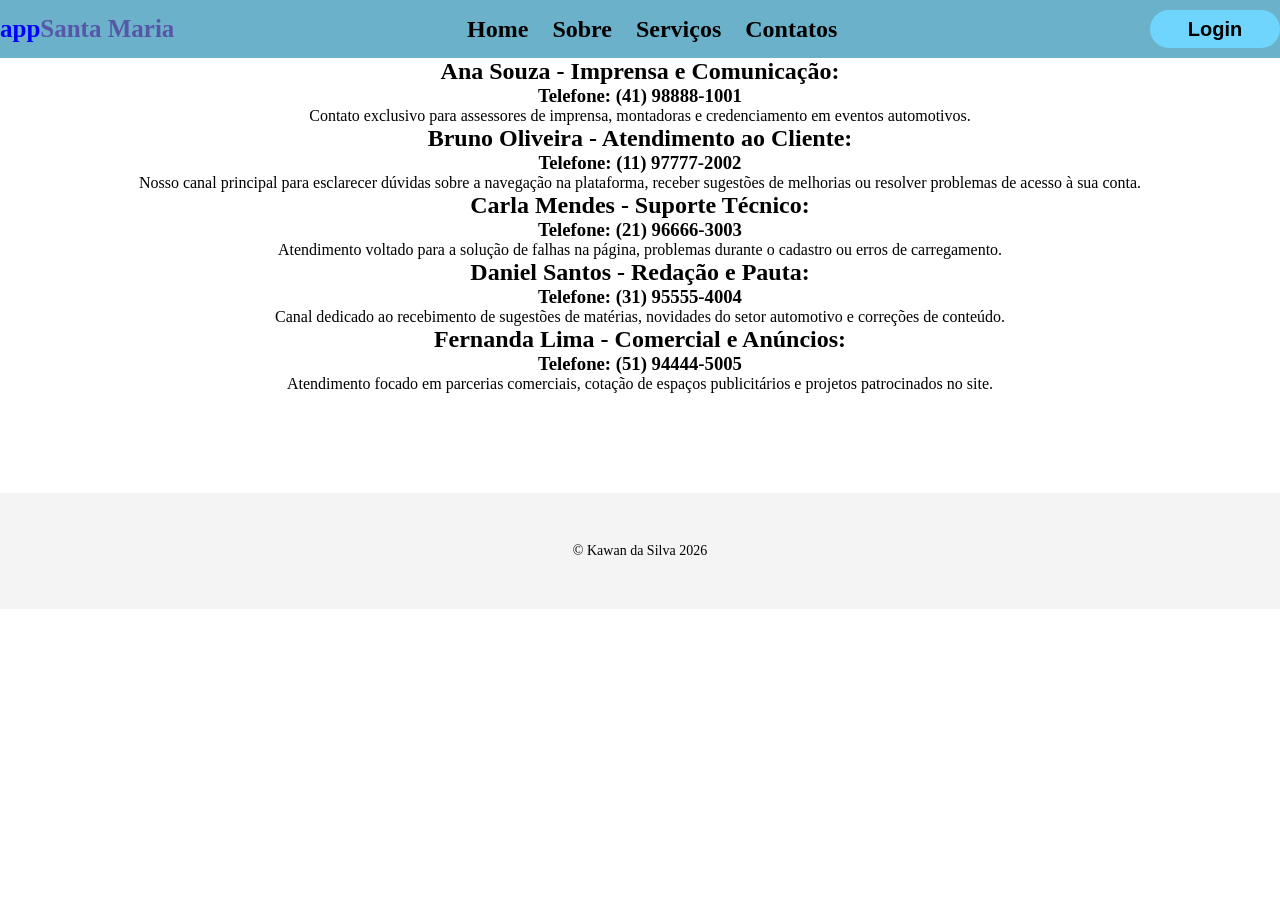
<file: contatos.html>
<!DOCTYPE html>
<html lang="pt-br">

<head>
    <meta charset="UTF-8">
    <meta name="viewport" content="width=device-width, initial-scale=1.0">
    <title>Document</title>
    <link rel="stylesheet" href="style.css">
</head>
<!DOCTYPE html>
<html lang="en">
<head>
    <meta charset="UTF-8">
    <meta name="viewport" content="width=device-width, initial-scale=1.0">
    <title>Document</title>
</head>

</html>
<body>

    <header>
        <div class="nome"><span class="n1">app</span><span class="n2">Santa Maria</span></div>
        <nav>
            <ul>
                <li><a href="index.html"">Home</a></li>
                <li><a href="sobre.html">Sobre</a></li>
                <li><a href="serviços.html">Serviços</a></li>
                <li><a href="contatos.html">Contatos</a></li>
            </ul>
        </nav>
        <button class="botao-login">Login</button>
    </header>
    <main>

        <section class="contatos">

    <div class="contato">
        <h1>Ana Souza - Imprensa e Comunicação:</h1>
        <h3>Telefone: (41) 98888-1001</h3>
        <p>Contato exclusivo para assessores de imprensa, montadoras e credenciamento em eventos automotivos.</p>
    </div>

    <div class="contato">
        <h1>Bruno Oliveira - Atendimento ao Cliente: </h1>
        <h3>Telefone: (11) 97777-2002</h3>
        <p>Nosso canal principal para esclarecer dúvidas sobre a navegação na plataforma,
            receber sugestões de melhorias ou resolver problemas de acesso à sua conta.
        </p>
    </div>

    <div class="contato">
        <h1>Carla Mendes - Suporte Técnico:</h1>
        <h3>Telefone: (21) 96666-3003</h3>
        <p>Atendimento voltado para a solução de falhas na página, problemas durante o cadastro ou erros de carregamento.
        </p>
    </div>

    <div class="contato">
        <h1>Daniel Santos - Redação e Pauta:</h1>
        <h3>Telefone: (31) 95555-4004</h3>
        <p>Canal dedicado ao recebimento de sugestões de matérias, novidades do setor automotivo e correções de conteúdo.
        </p>
    </div>

    <div class="contato">
        <h1>Fernanda Lima - Comercial e Anúncios:</h1>
        <h3>Telefone: (51) 94444-5005</h3>
        <p>Atendimento focado em parcerias comerciais, cotação de espaços publicitários e projetos patrocinados no site.
        </p>
    </div>

</section>
    </main>
    <footer>
        <p>&copy; Kawan da Silva 2026 </p>
    </footer>
  

    <script src=app.js></script>
</body>

</html>
</file>
<file: style.css>
* {
    margin: 0;
    padding: 0;
    box-sizing: border-box;
    font-family: 'Montserrat', 
}

li {
    display: inline-block;
}
nav {
    display: inline-block;
}
header {
    margin:0px 0px 0px 0px;
    display: flex;
    align-items: center;
    justify-content: space-between;
    padding: 10px 0;
    background: #6bb1c9;
}

.nome{
    font-size: 25px;
      font-weight: 600;
}
.n1{
color: blue;
}
.n2{
color: rgb(87, 87, 170);
}
a {
    font-weight: 600;
    font-size: 24px;
    line-height: 28px;
    margin: 0 20px 0 0;
    cursor: pointer;
    color: black;
    text-decoration: none;
}
a:hover{
    opacity: 0.8;
}
.botao-login {
    width: 130px;
    height: 38px;
    border-radius: 20px;
    background: #70d5fd;
    border: none;
    font-size: 20px;
    font-weight: 600;
    color: rgb(0, 0, 0);
}
.botao-login:hover{
opacity: 0.8;
}
.logo{
    width: 40%;
    vertical-align: middle;
}
.texto{
    width: 40%;
    display: inline-block;
    vertical-align: middle;
    margin: 0 0 0 0 5%;
    text-align: left;
}
main{
    text-align: center;
}
.botao-explore{
    width: 180px;
    height: 44px;
    background-color: #70d5fd;
    border: none;
    border-radius: 20px;
    font-size: 20px;
    font-weight: 500;
    box-shadow: 0px 5px 5px rgba(0, 0, 0, 0.2);
}
.botao-explore:hover{
opacity: 0.7;
}
.titulo{
    font-size: 40px;
    font: weight 900px;;
    color: #515151;
}
.sub-titulo{
    color:#515151;
    line-height: 1.5;
    font-size:29px;
}
.paragrafo{
    font-size: 19px;
    font-weight: 400;
    line-height: 24px;
    color:#848484;
    text-align: justify;
    margin: 20px 0px 30px 0px;
}
footer{
    text-align: center;
    background: #f4f4f4;
    padding:50px;
    font-size: 14px;
    margin-top: 100px;
}
@media (max-width:768px){
header {
    margin:30px 0px 60px 0px;
    text-align: center;
    width: 100%;
}
a {
    font-weight: 500;
    font-size: 16px;
    line-height: 28px;
    margin: 0 5px 0 0;
}
.botao-login {
    width: 90px;
    height: 32px;
    border-radius: 15px;
    font-size: 20px;
    font-weight: 500;
}
.logo{
    width: 40%;
    display: block;
    margin: 0 auto 50px auto;
}
.texto{
    width: 80%;

    text-align: center;
}
.titulo{
    font-size: 30px;

}
}
</file>
